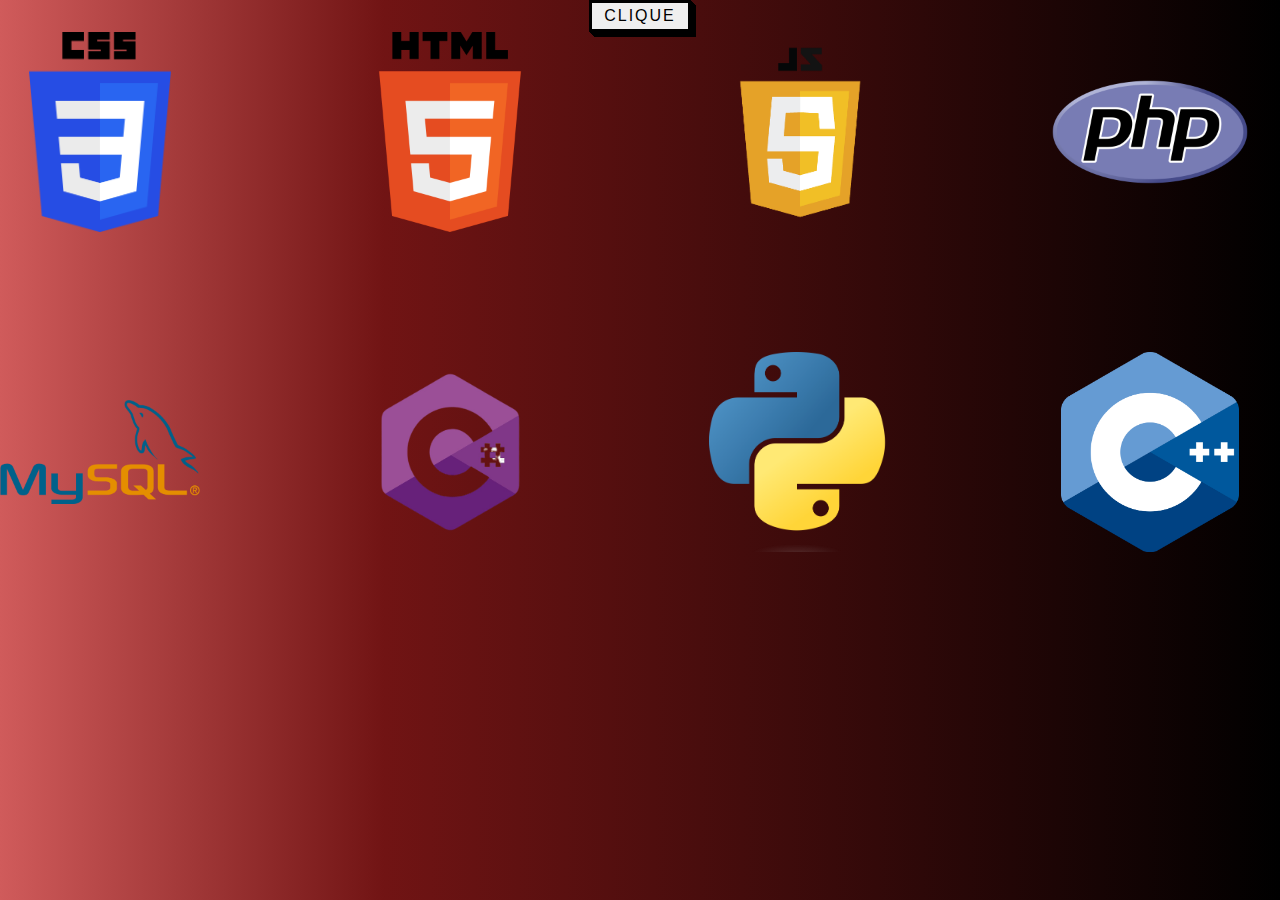
<file: competences.html>
<!DOCTYPE html>
<html lang="en">
<head>
    <meta charset="UTF-8">
    <meta http-equiv="X-UA-Compatible" content="IE=edge">
    <meta name="viewport" content="width=device-width, initial-scale=1.0">
    <link rel="stylesheet" href="build.css">
    <title>Document</title>
</head>
<body class="competence_gravite">
    <script src="https://code.jquery.com/jquery-3.6.1.min.js" integrity="sha256-o88AwQnZB+VDvE9tvIXrMQaPlFFSUTR+nldQm1LuPXQ=" crossorigin="anonymous"></script>
    <script src="jGravity.js"></script>
    <script src="gravite.js"></script>
    <script src="script.js"></script>

    <link rel="stylesheet" href="https://cdnjs.cloudflare.com/ajax/libs/font-awesome/4.7.0/css/font-awesome.min.css">



    <div class="BoutonMagique ignoreMe">
        <button class="jGravity ignoreMe button-54" id="changeMe" onclick="ChangeName()">Clique</button>
    </div>

    <section class="sectionGrav">
        <div class="gravitation">
            <img src="images/logoCSS.png" alt="" class="ignoreMe">
        </div>

        <div class="gravitation">
            <img src="images/logoHTML.png" alt="" class="ignoreMe">
        </div>

        <div class="gravitation">
            <img src="images/logoJS.png" alt="" class="ignoreMe">
        </div>

        <div class="gravitation">
            <img src="images/logoPhp.png" alt="" class="ignoreMe">
        </div>

        <div class="gravitation">
            <img src="images/logoSql.png" alt="" class="ignoreMe">
        </div>

        <div class="gravitation">
            <img src="images/logosharp.png" alt="" class="ignoreMe">
        </div>

        <div class="gravitation">
            <img src="images/logopython.png" alt="" class="ignoreMe">
        </div>

        <div class="gravitation">
            <img src="images/c++.png" alt="" class="ignoreMe">
        </div>
    </section>





</div>
</body>
</html>
</file>
<file: build.css>
@import "https://fonts.googleapis.com/css?family=Montserrat:300, 400, 700&display=swap";
* {
  margin: 0;
  padding: 0;
  box-sizing: border-box;
}

html {
  font-size: 10px;
  font-family: "Montserrat", sans-serif;
  scroll-behavior: smooth;
}

a {
  text-decoration: none;
}

.container {
  min-height: 100vh;
  width: 100%;
  display: flex;
  align-items: center;
  justify-content: center;
}

img {
  height: 100%;
  width: 100%;
  object-fit: cover;
}

p {
  color: black;
  font-size: 1.4rem;
  margin-top: 5px;
  line-height: 2.5rem;
  font-weight: 300;
  letter-spacing: 0.05rem;
}

.section-title {
  font-size: 4rem;
  font-weight: 300;
  color: black;
  margin-bottom: 10px;
  text-transform: uppercase;
  letter-spacing: 0.2rem;
  text-align: center;
}
.section-title span {
  color: rgb(105, 176, 13);
}

.cta {
  display: inline-block;
  padding: 10px 30px;
  color: white;
  background-color: transparent;
  border: 2px solid rgb(105, 176, 13);
  font-size: 2rem;
  text-transform: uppercase;
  letter-spacing: 0.1rem;
  margin-top: 30px;
  transition: 0.3s ease;
  transition-property: background-color, color;
}
.cta:hover {
  color: white;
  background-color: rgb(105, 176, 13);
}

.marque h1 {
  font-size: 3rem;
  text-transform: uppercase;
  color: white;
}
.marque h1 span {
  color: rgb(105, 176, 13);
}
.marque h2 {
  font-size: 3rem;
  text-transform: uppercase;
  color: white;
}
.marque h2 span {
  color: rgb(105, 176, 13);
}

#header {
  position: fixed;
  z-index: 1000;
  left: 0;
  top: 0;
  width: 100vw;
  height: auto;
}
#header .header {
  min-height: 8vh;
  background-color: rgba(31, 30, 30, 0.24);
  transition: 0.3s ease background-color;
}
#header .navbar {
  display: flex;
  align-items: center;
  justify-content: space-between;
  width: 100%;
  height: 100%;
  max-width: 1300px;
  padding: 0 10px;
}
#header .navlist ul {
  list-style: none;
  position: absolute;
  background-color: rgb(31, 30, 30);
  width: 100vw;
  height: 100vh;
  left: 100%;
  top: 0;
  display: flex;
  flex-direction: column;
  justify-content: center;
  align-items: center;
  z-index: 1;
  overflow-x: hidden;
  transition: 0.5s ease left;
}
#header .navlist ul a {
  font-size: 2.5rem;
  font-weight: 500;
  letter-spacing: 0.2rem;
  text-decoration: none;
  color: white;
  text-transform: uppercase;
  padding: 20px;
  display: block;
}
#header .navlist ul a::after {
  content: attr(data-after);
  position: absolute;
  top: 50%;
  left: 50%;
  transform: translate(-50%, -50%) scale(0);
  color: rgba(240, 248, 255, 0.021);
  font-size: 13rem;
  letter-spacing: 50px;
  z-index: -1;
  transition: 0.3s ease letter-spacing;
}
#header .navlist ul li:hover a {
  color: rgb(105, 176, 13);
}
#header .navlist ul li:hover a::after {
  transform: translate(-50%, -50%) scale(1);
  letter-spacing: initial;
}
#header .navlist ul.active {
  left: 0%;
}
#header .hamburger {
  height: 60px;
  width: 60px;
  display: inline-block;
  border: 3px solid white;
  border-radius: 50%;
  position: relative;
  display: flex;
  align-items: center;
  justify-content: center;
  z-index: 100;
  cursor: pointer;
  transform: scale(0.8);
  margin-right: 20px;
}
#header .hamburger:after {
  position: absolute;
  content: "";
  height: 100%;
  width: 100%;
  border-radius: 50%;
  border: 3px solid white;
  animation: hamburger_puls 1s ease infinite;
}
#header .hamburger .bar {
  height: 2px;
  width: 30px;
  position: relative;
  background-color: white;
  z-index: -1;
}
#header .hamburger .bar::after {
  content: "";
  position: absolute;
  height: 100%;
  width: 100%;
  left: 0;
  background-color: white;
  transition: 0.3s ease;
  transition-property: top, bottom;
  top: 8px;
}
#header .hamburger .bar::before {
  content: "";
  position: absolute;
  height: 100%;
  width: 100%;
  left: 0;
  background-color: white;
  transition: 0.3s ease;
  transition-property: top, bottom;
  bottom: 8px;
}
#header .hamburger.active .bar::before {
  bottom: 0;
}
#header .hamburger.active .bar::after {
  top: 0;
}

.competence_gravite {
  background: rgb(208, 91, 91);
  background: linear-gradient(90deg, rgb(208, 91, 91) 0%, rgb(113, 20, 20) 30%, rgb(0, 0, 0) 100%);
}

.gravitation {
  width: 200px;
  height: 200px;
}
.gravitation img {
  width: 100%;
  height: 100%;
  object-fit: contain;
}

.sectionGrav {
  display: grid;
  gap: 120px;
  grid-template-columns: 1fr 1fr 1fr 1fr;
  grid-template-rows: repeat(4, 1fr);
  height: 80vh;
}

.BoutonMagique {
  display: flex;
  justify-content: center;
}

.button-54 {
  font-family: "Open Sans", sans-serif;
  font-size: 16px;
  letter-spacing: 2px;
  text-decoration: none;
  text-transform: uppercase;
  color: #000;
  cursor: pointer;
  border: 3px solid;
  padding: 0.25em 0.5em;
  box-shadow: 1px 1px 0px 0px, 2px 2px 0px 0px, 3px 3px 0px 0px, 4px 4px 0px 0px, 5px 5px 0px 0px;
  position: relative;
  user-select: none;
  -webkit-user-select: none;
  touch-action: manipulation;
}
.button-54:active {
  box-shadow: 0px 0px 0px 0px;
  top: 5px;
  left: 5px;
}

#adam {
  background-image: url(images/adamsimon.jpg.png);
  background-size: cover;
  position: relative;
  z-index: 1;
}
#adam::after {
  content: "";
  position: absolute;
  left: 0;
  top: 0;
  height: 100%;
  width: 100%;
  background-color: black;
  opacity: 0.7;
  z-index: -1;
}
#adam .adam {
  max-width: 1200px;
  margin: 0 auto;
  padding: 0 50px;
  justify-content: flex-start;
}
#adam h2 {
  display: block;
  width: fit-content;
  font-size: 4rem;
  position: relative;
  color: transparent;
  animation: text_reveal 0.5s ease forwards;
  animation-delay: 1s;
}
#adam h2:nth-child(1) {
  animation-delay: 1s;
}
#adam h2:nth-child(1) span {
  animation-delay: 0.5s;
}
#adam h2:nth-child(2) {
  animation-delay: 2s;
}
#adam h2:nth-child(2) span {
  animation-delay: 1.5s;
}
#adam h2:nth-child(3) {
  animation: text_reveal_name 0.5s ease forwards;
  animation-delay: 3s;
}
#adam h2:nth-child(3) span {
  animation-delay: 2.5s;
}
#adam h2 span {
  position: absolute;
  top: 0;
  left: 0;
  height: 100%;
  width: 0;
  background-color: rgb(105, 176, 13);
  animation: text_reveal_box 1s ease;
  animation-delay: 0.5s;
}

#competences .competences {
  flex-direction: column;
  text-align: center;
  max-width: 1500px;
  margin: 0 auto;
  padding: 100px 0;
}
#competences .competence-top {
  max-width: 500px;
  margin: 0 auto;
}
#competences .competence-bottom {
  display: flex;
  align-items: center;
  justify-content: center;
  flex-wrap: wrap;
  margin-top: 50px;
}
#competences .competence-bottom .icon {
  height: 80px;
  width: 80px;
  margin-bottom: 20px;
}
#competences .competence-bottom .icon img {
  width: 100%;
  height: auto;
}
#competences .itemCompetence {
  flex-basis: 80%;
  display: flex;
  align-items: center;
  justify-content: center;
  flex-direction: column;
  padding: 30px;
  border-radius: 10px;
  margin: 10px 5%;
  position: relative;
  z-index: 1;
  overflow: hidden;
}
#competences .itemCompetence::after {
  content: "";
  position: absolute;
  left: 0;
  top: 0;
  height: 100%;
  width: 100%;
  background-image: linear-gradient(60deg, #29323c 0%, #485563 100%);
  opacity: 0.9;
  z-index: -1;
}
#competences .itemCompetence p {
  color: transparent;
  text-align: left;
}

@keyframes text_reveal_box {
  50% {
    width: 100%;
    left: 0;
  }
  100% {
    width: 0;
    left: 100%;
  }
}
@keyframes text_reveal {
  100% {
    color: white;
  }
}
@keyframes text_reveal_name {
  100% {
    color: rgb(105, 176, 13);
    font-weight: 500;
  }
}
#projects .projects {
  flex-direction: column;
  max-width: 1200px;
  margin: 0 auto;
  padding: 100px 0;
}
#projects .projects-header h1 {
  margin-bottom: 50px;
}
#projects .all-projects {
  display: flex;
  align-items: center;
  justify-content: center;
  flex-direction: column;
}
#projects .project-item {
  display: flex;
  align-items: center;
  justify-content: center;
  flex-direction: column;
  width: 80%;
  margin: 20px auto;
  overflow: hidden;
  border-radius: 10px;
}
#projects .project-item:hover .project-img img {
  transform: scale(1.1);
}
#projects .project-info {
  padding: 30px;
  flex-basis: 50%;
  height: 100%;
  display: flex;
  align-items: flex-start;
  justify-content: center;
  flex-direction: column;
  background-image: linear-gradient(60deg, #29323c 0%, #485563 100%);
  color: white;
}
#projects .project-info a {
  font-size: 4rem;
  font-weight: 500;
  text-decoration: none;
  color: white;
}
#projects .project-info a:visited {
  color: white;
}
#projects .project-info h2 {
  font-size: 1.8rem;
  font-weight: 500;
  margin-top: 10px;
}
#projects .project-info p {
  color: white;
}
#projects .project-img {
  flex-basis: 50%;
  height: 300px;
  overflow: hidden;
  position: relative;
}
#projects .project-img:after {
  content: "";
  position: absolute;
  left: 0;
  top: 0;
  height: 100%;
  width: 100%;
  background-image: linear-gradient(60deg, #29323c 0%, #485563 100%);
  opacity: 0.7;
}
#projects .project-img img {
  transition: 0.3s ease transform;
}

#footer {
  background-image: linear-gradient(60deg, #29323c 0%, #485563 100%);
}
#footer .footer {
  min-height: 200px;
  flex-direction: column;
  padding-top: 50px;
  padding-bottom: 10px;
}
#footer h2 {
  color: white;
  font-weight: 500;
  font-size: 1.8rem;
  letter-spacing: 0.1rem;
  margin-top: 10px;
  margin-bottom: 10px;
}
#footer .social-icon {
  display: flex;
  margin-bottom: 30px;
}
#footer .social-item {
  height: 50px;
  width: 50px;
  margin: 0 5px;
}
#footer .social-item img {
  filter: grayscale(1);
  transition: 0.3s ease filter;
}
#footer .social-item:hover img {
  filter: grayscale(0);
}
#footer p {
  color: white;
  font-size: 1.3rem;
}

.container2 {
  min-height: 80vh;
  position: relative;
  display: flex;
  justify-content: center;
  align-items: center;
  padding: 20px 100px;
}

.contact-box {
  max-width: 850px;
  display: grid;
  grid-template-columns: repeat(2, 1fr);
  justify-content: center;
  align-items: center;
  text-align: center;
  background-image: linear-gradient(60deg, #29323c 0%, #485563 100%);
  box-shadow: 0px 0px 19px 5px rgba(0, 0, 0, 0.19);
}
.contact-box .left {
  background: url(images/vroum.jpg) no-repeat center;
  background-size: cover;
  height: 100%;
}
.contact-box .right {
  padding: 25px 40px;
}
.contact-box h2 {
  color: white;
  position: relative;
  padding: 0 0 10px;
  margin-bottom: 10px;
}
.contact-box h2:after {
  content: "";
  position: absolute;
  left: 50%;
  bottom: 0;
  transform: translateX(-50%);
  height: 4px;
  width: 50px;
  border-radius: 2px;
  background-color: #2ecc71;
}
.contact-box .field {
  width: 100%;
  border: 2px solid rgba(0, 0, 0, 0);
  outline: none;
  background-color: rgba(230, 230, 230, 0.6);
  padding: 0.5rem 1rem;
  font-size: 1.1rem;
  margin-bottom: 22px;
  transition: 0.3s;
}
.contact-box .field:hover {
  background-color: rgba(0, 0, 0, 0.1);
}
.contact-box textarea {
  min-height: 150px;
}
.contact-box .btn {
  width: 100%;
  padding: 0.5rem 1rem;
  background-color: #2ecc71;
  color: #fff;
  font-size: 1.1rem;
  border: none;
  outline: none;
  cursor: pointer;
  transition: 0.3s;
}
.contact-box .btn:hover {
  background-color: #27ae60;
}
.contact-box .field:focus {
  border: 2px solid rgba(30, 85, 250, 0.47);
  background-color: #fff;
}

.nope {
  display: none;
}

@media only screen and (min-width: 1200px) {
  #header .hamburger {
    display: none;
  }
  #header .navlist ul {
    position: initial;
    display: block;
    height: auto;
    width: fit-content;
    background-color: transparent;
  }
  #header .navlist ul li {
    display: inline-block;
  }
  #header .navlist ul li a {
    font-size: 1.8rem;
  }
  #header .navlist ul a:after {
    display: none;
  }
}
@media (min-width: 768px) {
  .button-54 {
    padding: 0.25em 0.75em;
  }
}
@media screen and (max-width: 880px) {
  .contact-box {
    grid-template-columns: 1fr;
  }
  .left {
    height: 200px;
  }
}
@media only screen and (min-width: 768px) {
  .cta {
    font-size: 2.5rem;
    padding: 20px 60px;
  }
  h1.section-title {
    font-size: 6rem;
  }
  #adam h1 {
    font-size: 7rem;
  }
  #services .service-bottom .service-item {
    flex-basis: 45%;
    margin: 2.5%;
  }
  #projects .project-item {
    flex-direction: row;
    height: 400px;
    margin: 0;
    width: 100%;
    border-radius: 0;
  }
  #projects .project-item:nth-child(even) {
    flex-direction: row-reverse;
  }
  #projects .all-projects .project-info {
    height: 100%;
  }
  #projects .all-projects .project-img {
    height: 100%;
  }
}
@media only screen and (min-width: 1200px) {
  #competences .competence-bottom .itemCompetence {
    flex-basis: 22%;
    margin: 1.5%;
  }
}

/*# sourceMappingURL=build.CSS.map */
</file>
